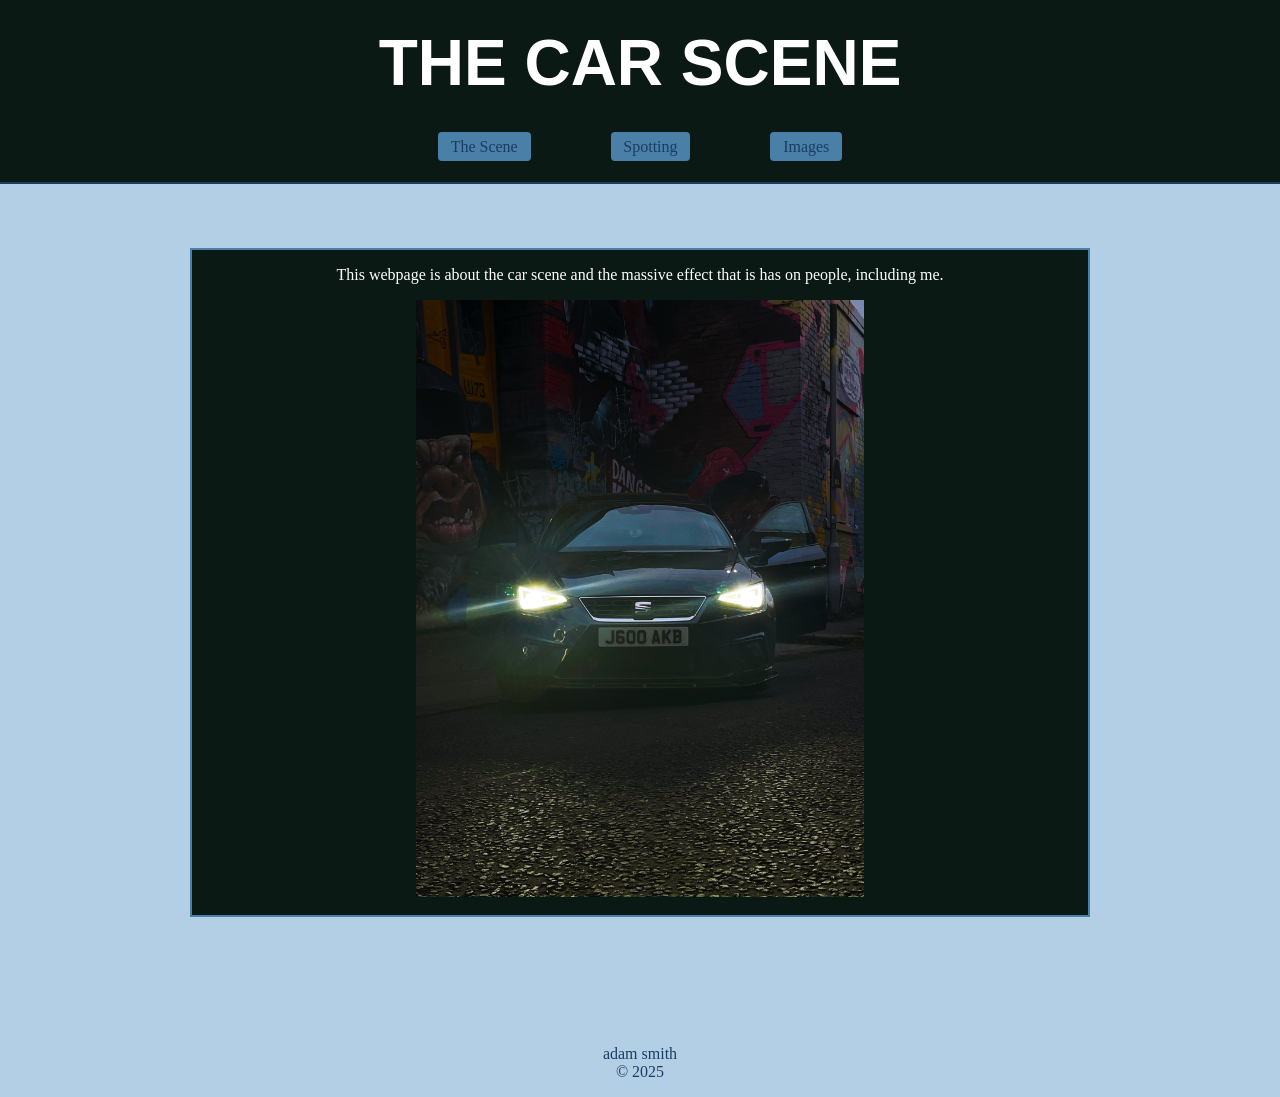
<file: index.html>
<!DOCTYPE html>
<html lang="en">
<head>
    <meta charset="UTF-8">
    <meta name="viewport" content="width=device-width, initial-scale=1.0">
    <title>The Car Scene</title>
    <link rel="stylesheet" href="CSS/styles.css">
</head>
<body>

    <header>
        <h1 class="title">THE CAR SCENE</h1>

         <nav class="main-nav">
            <ul>
                <li><a href="thescene.html">The Scene</a></li>
                <li><a href="spotting.html">Spotting</a></li>
                <li><a href="images.html">Images</a></li>
            </ul>
        </nav>
    </header>

    <main>
        <section class="section">
        <p class="body">This webpage is about the car scene and the massive effect that is has on people, including me.</p>
       <img src="edited/jack1.jpg" alt="">
    </section>
    </main>

    <footer>
        <p>adam smith<br>&copy; 2025</p>
    </footer>

</body>
</html>
</file>
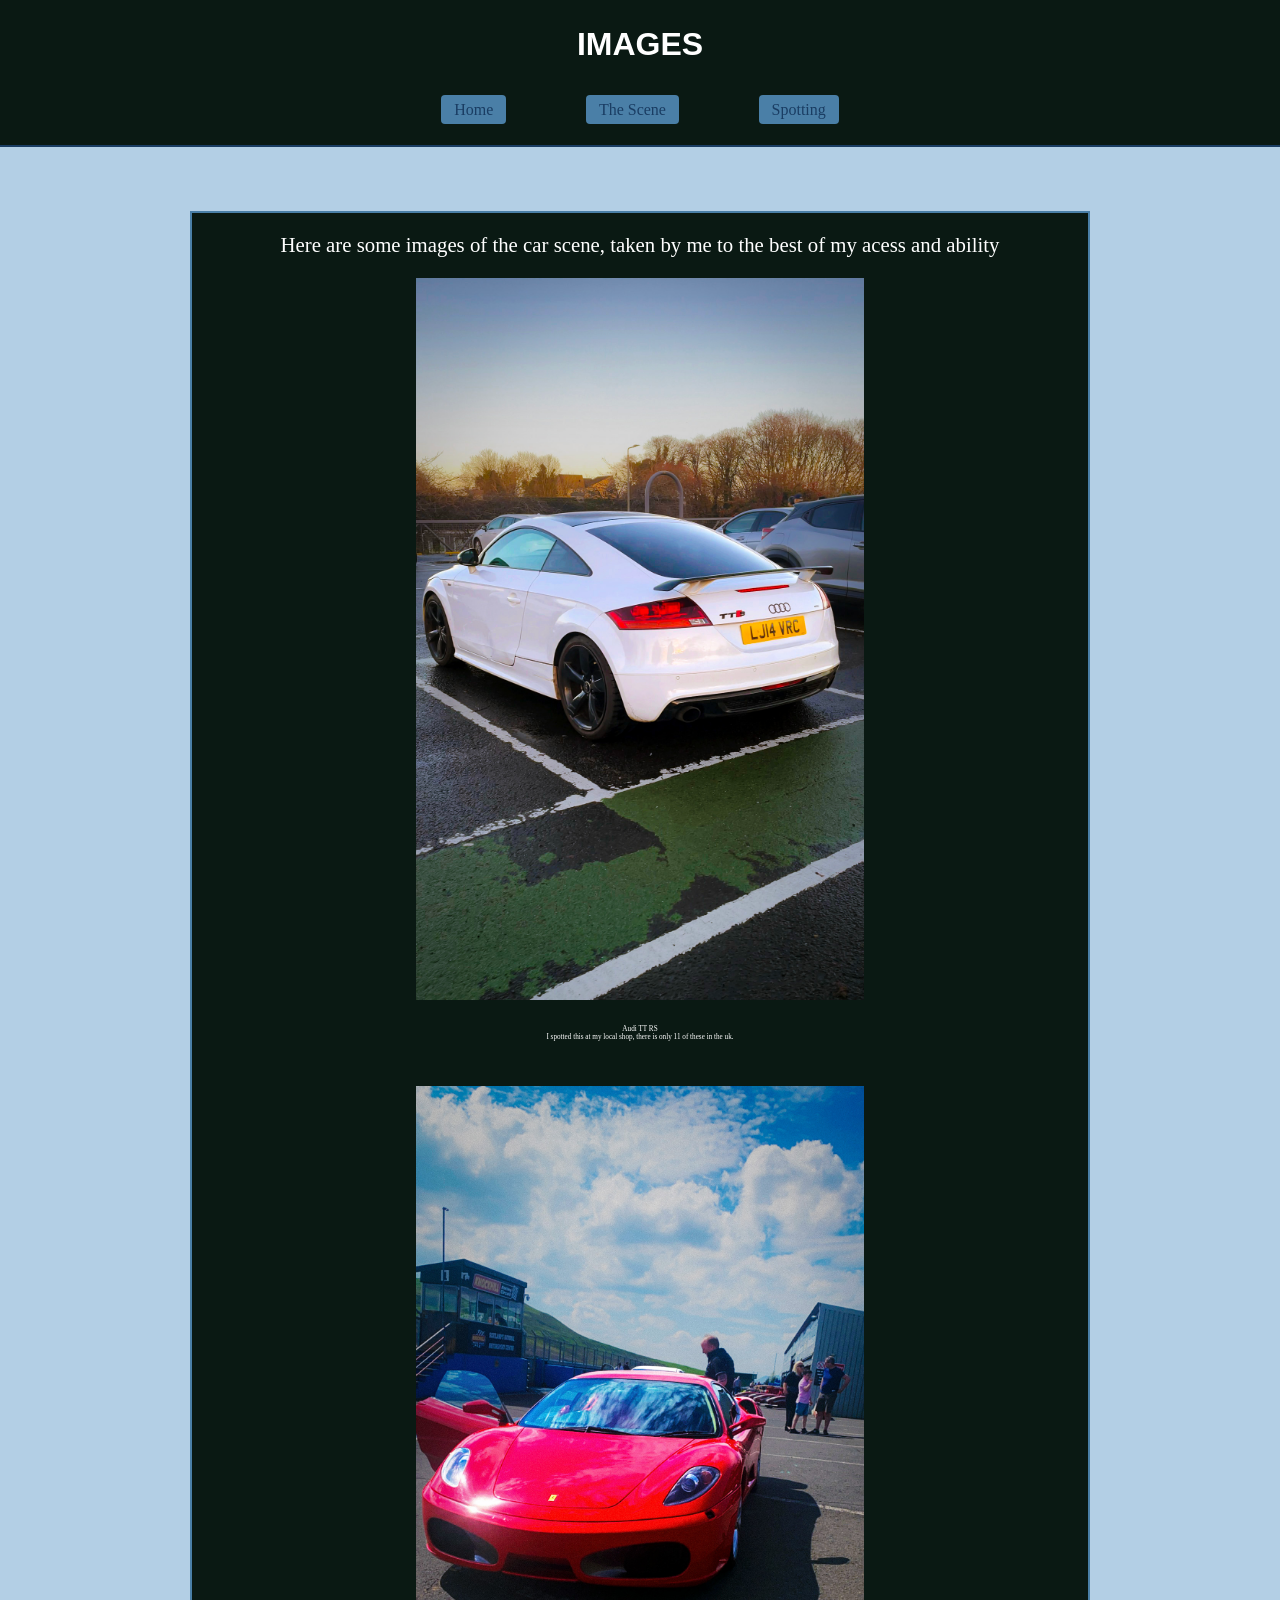
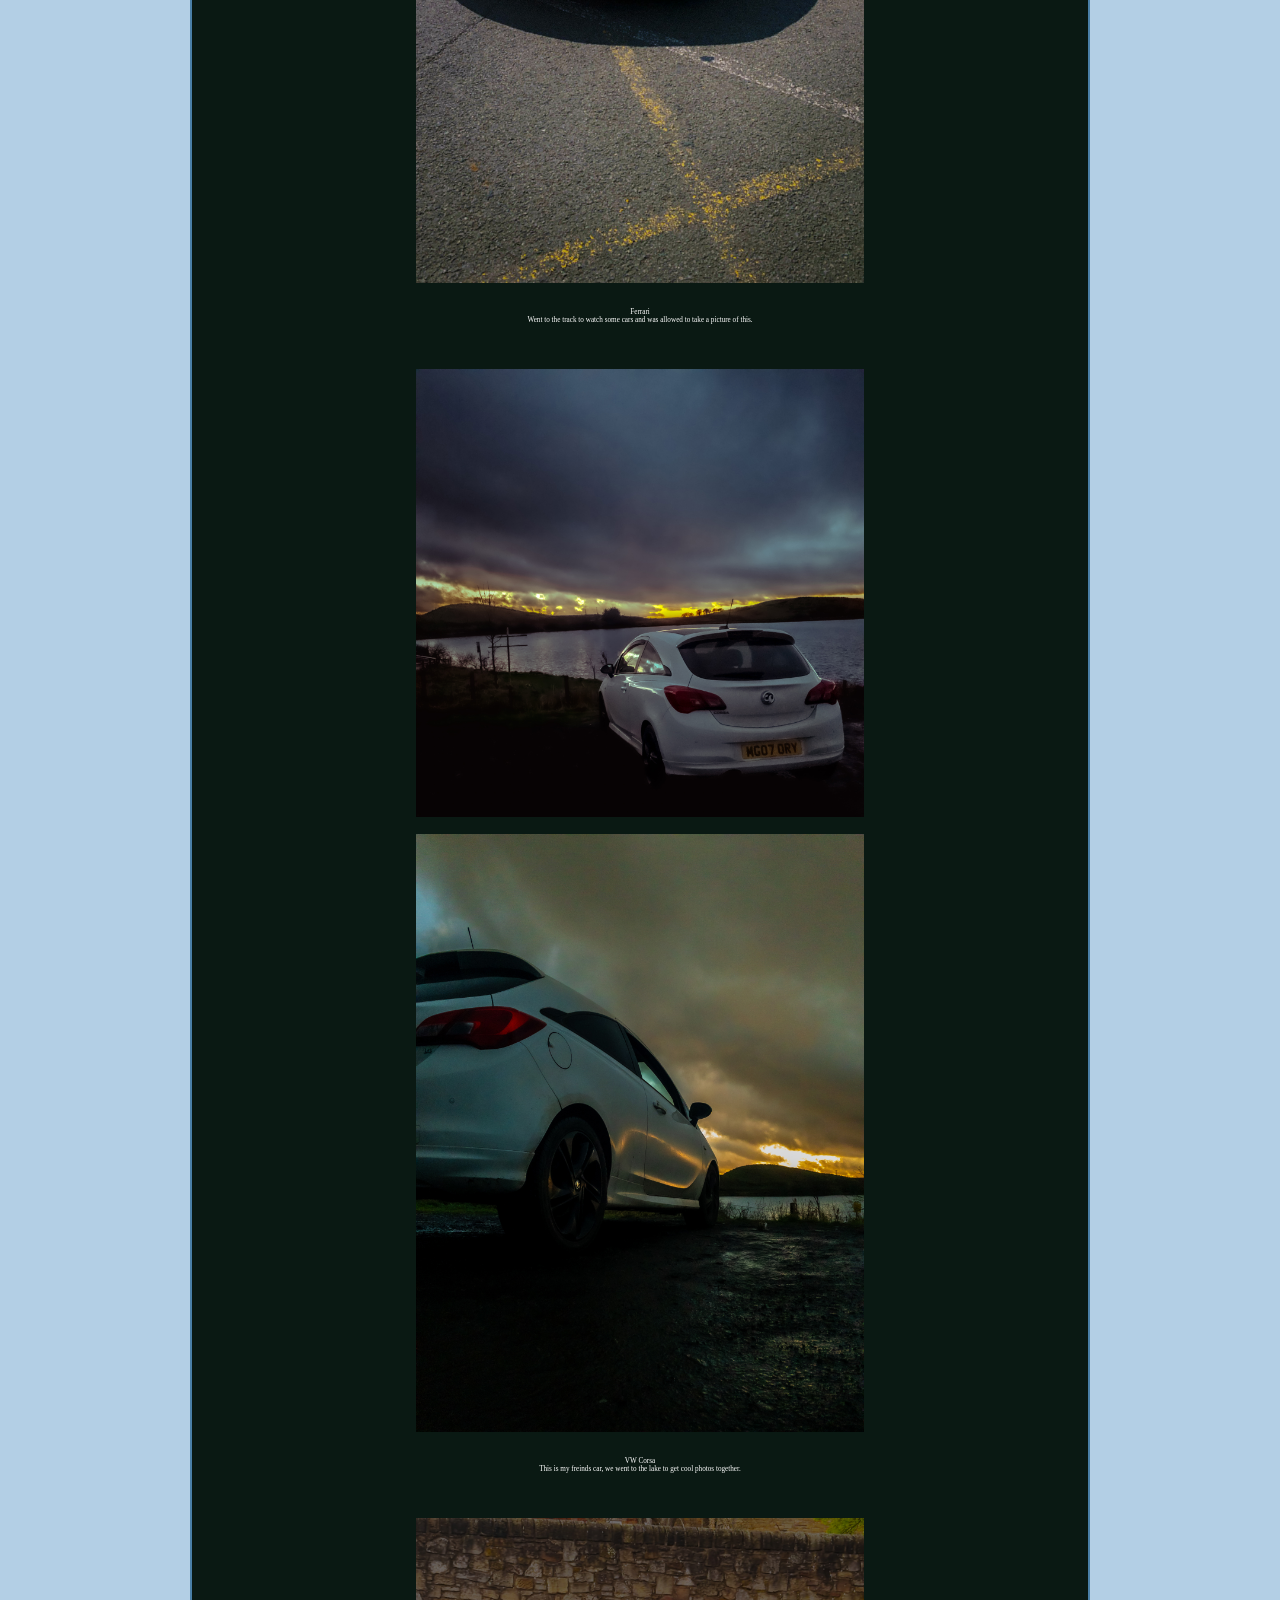
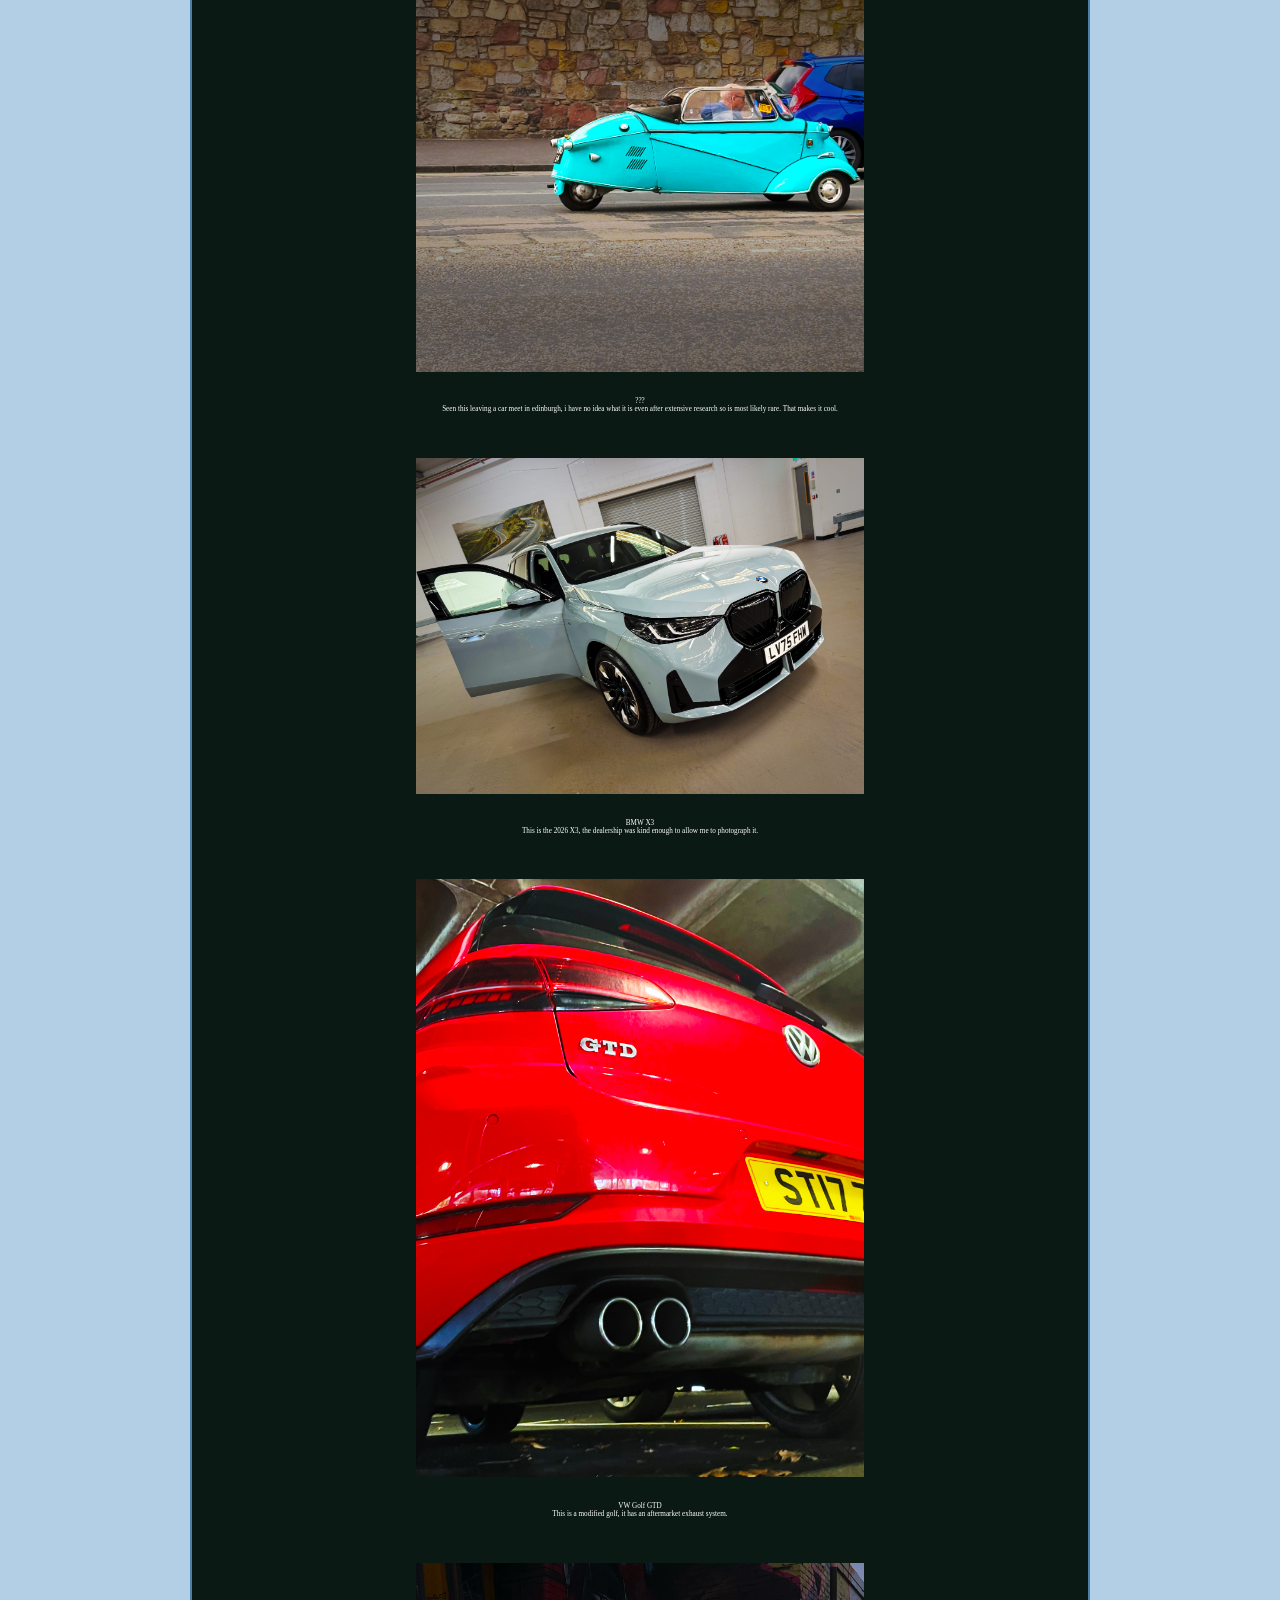
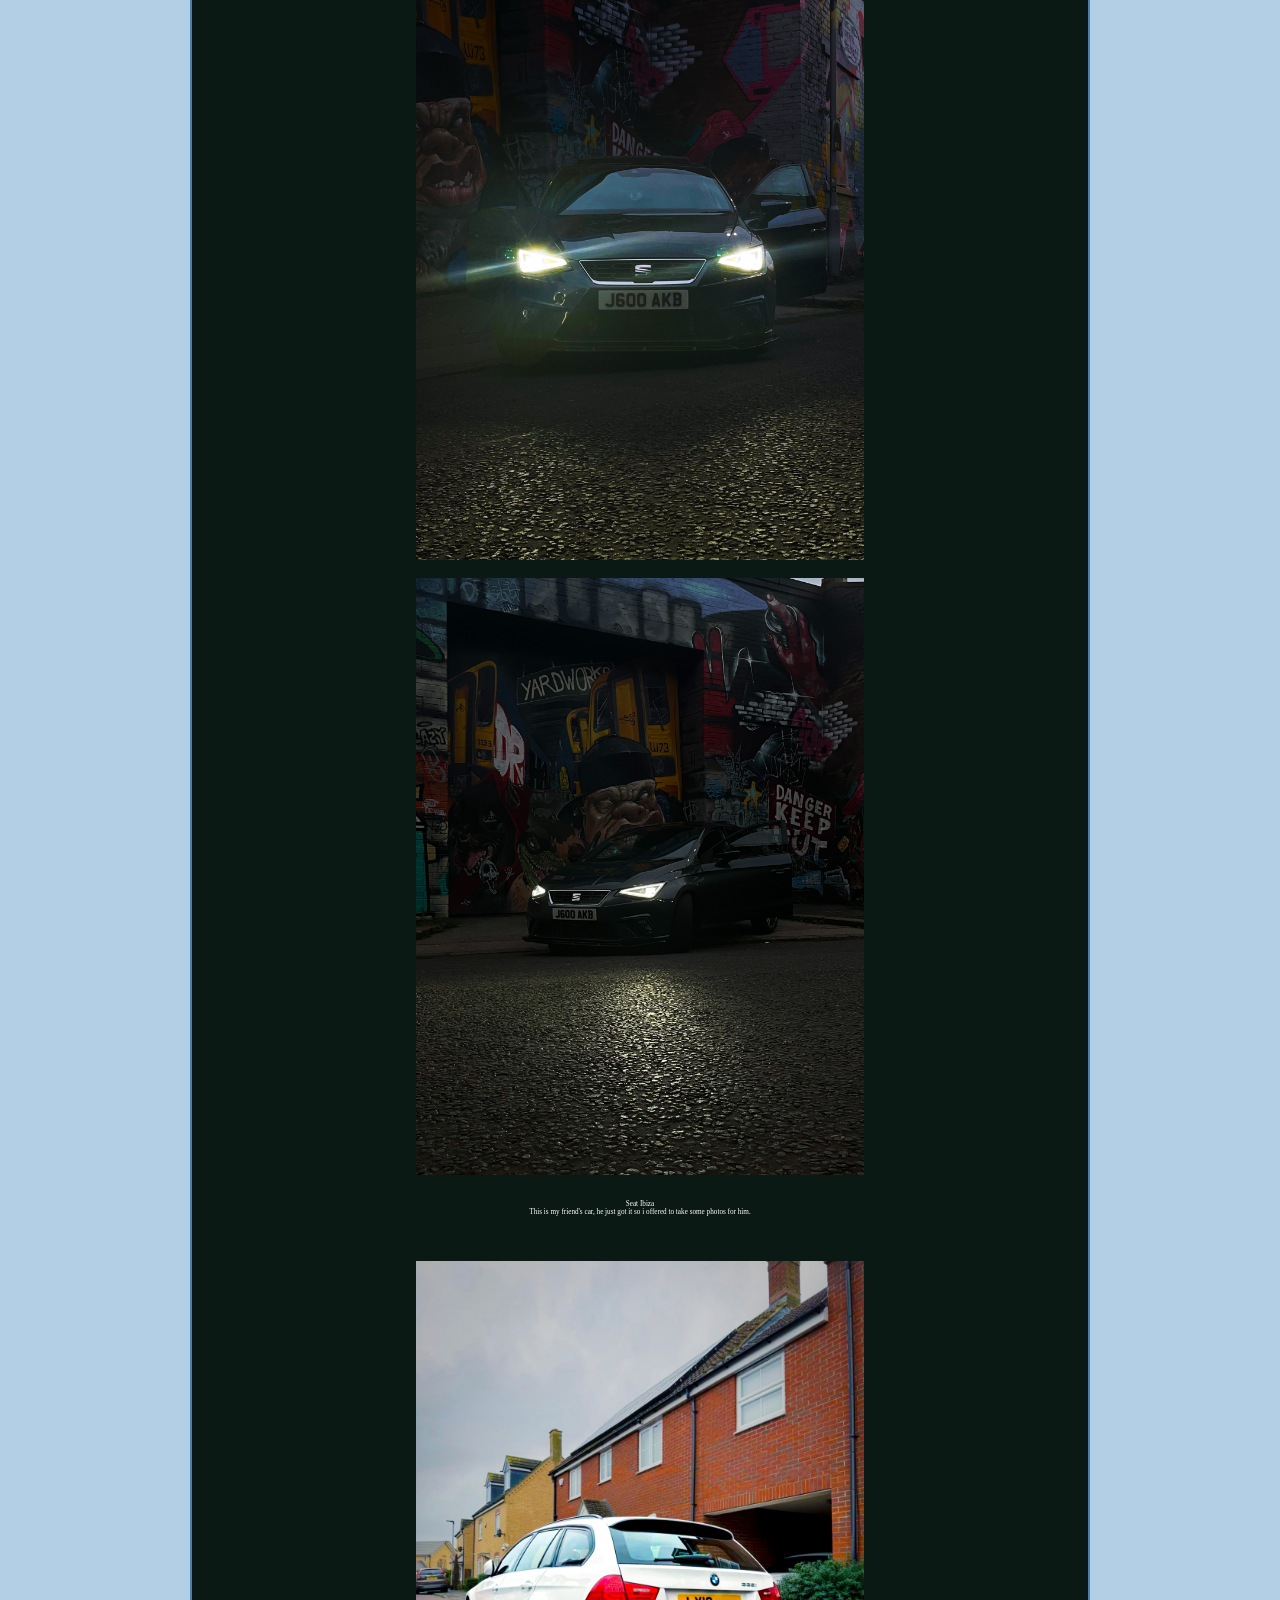
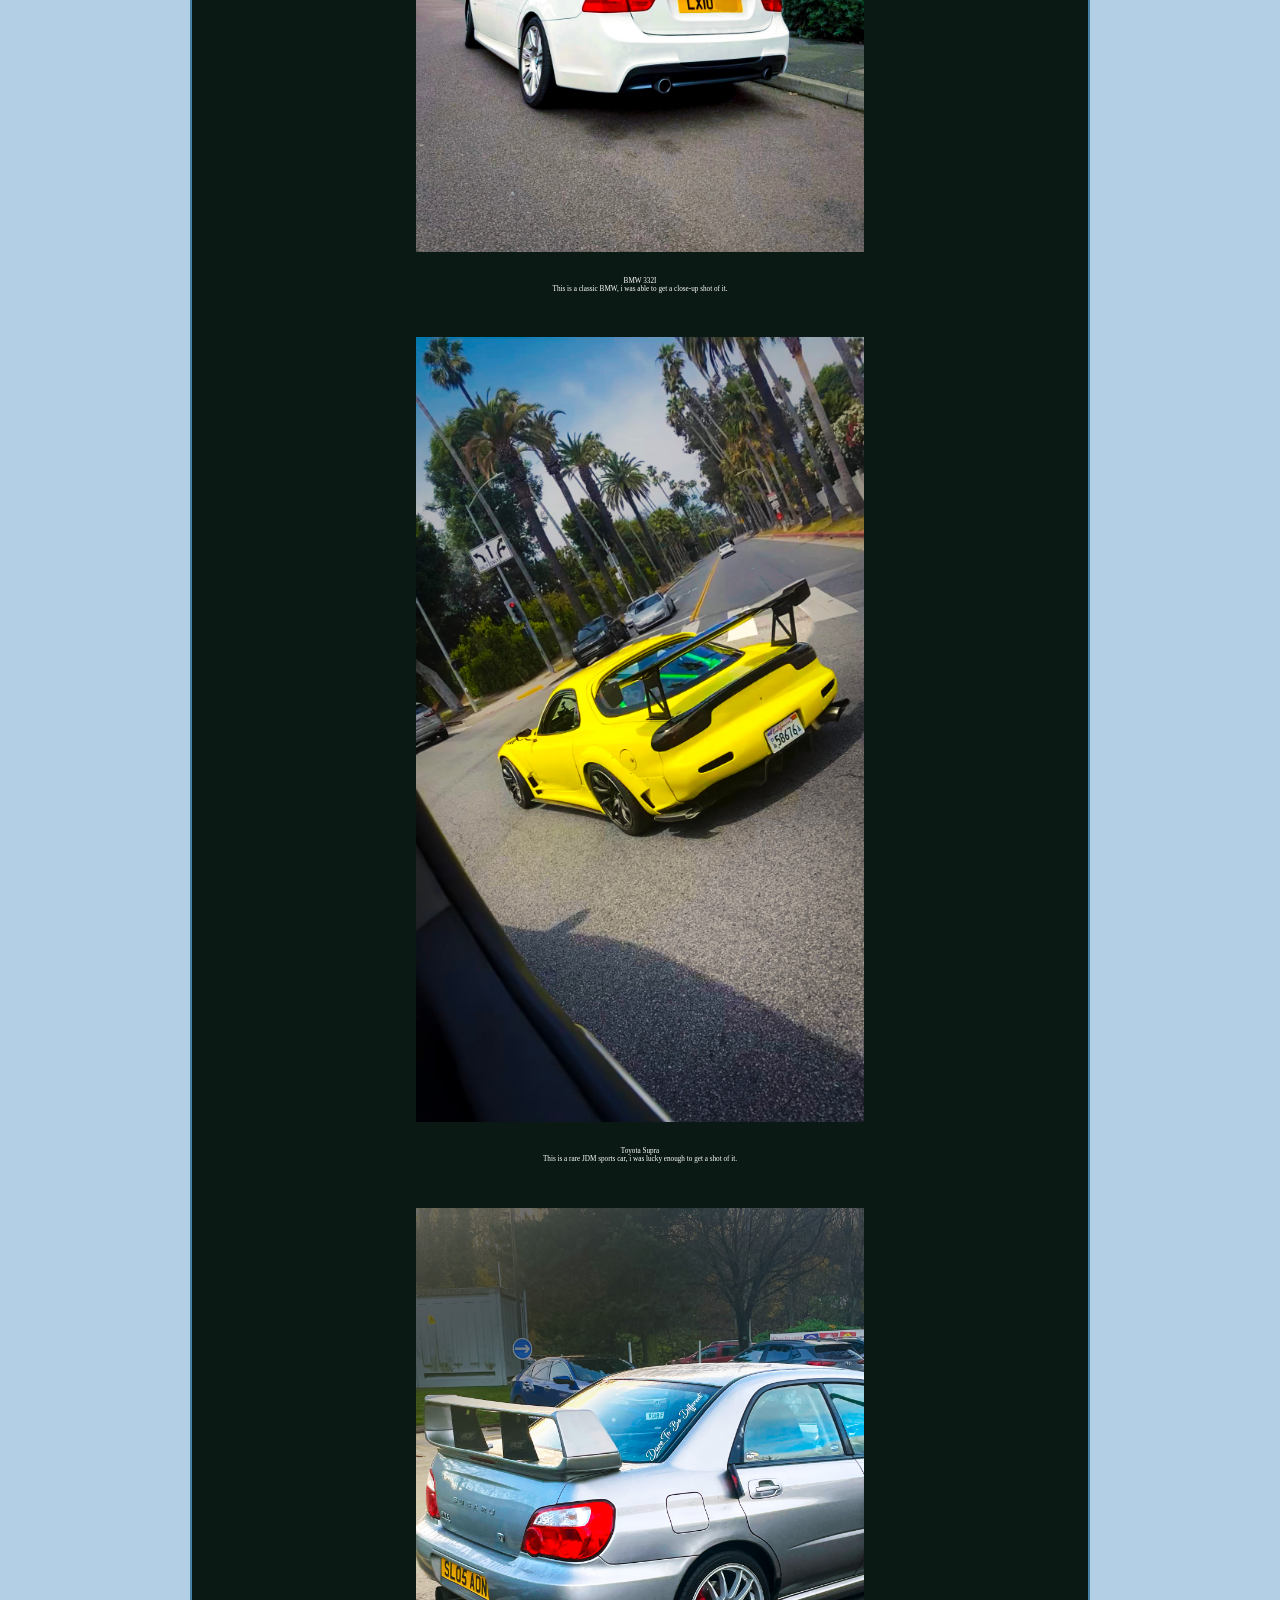
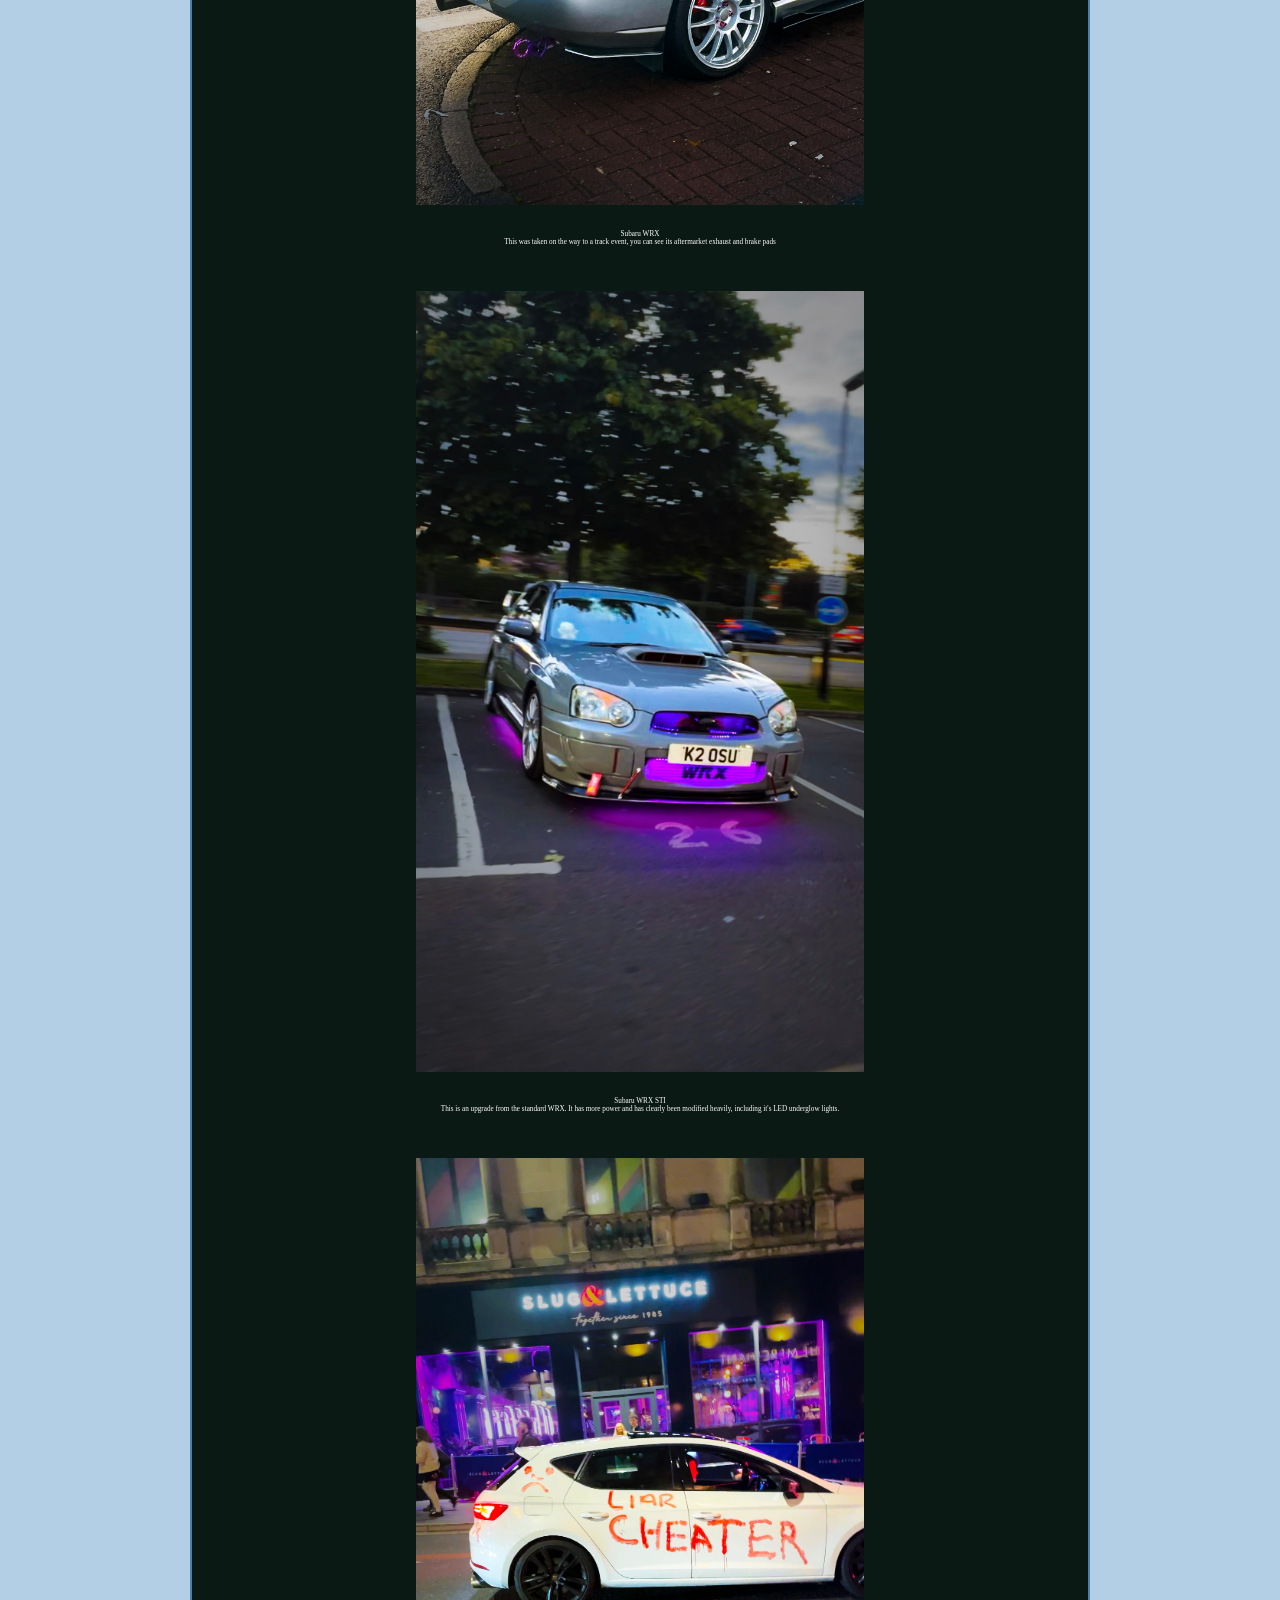
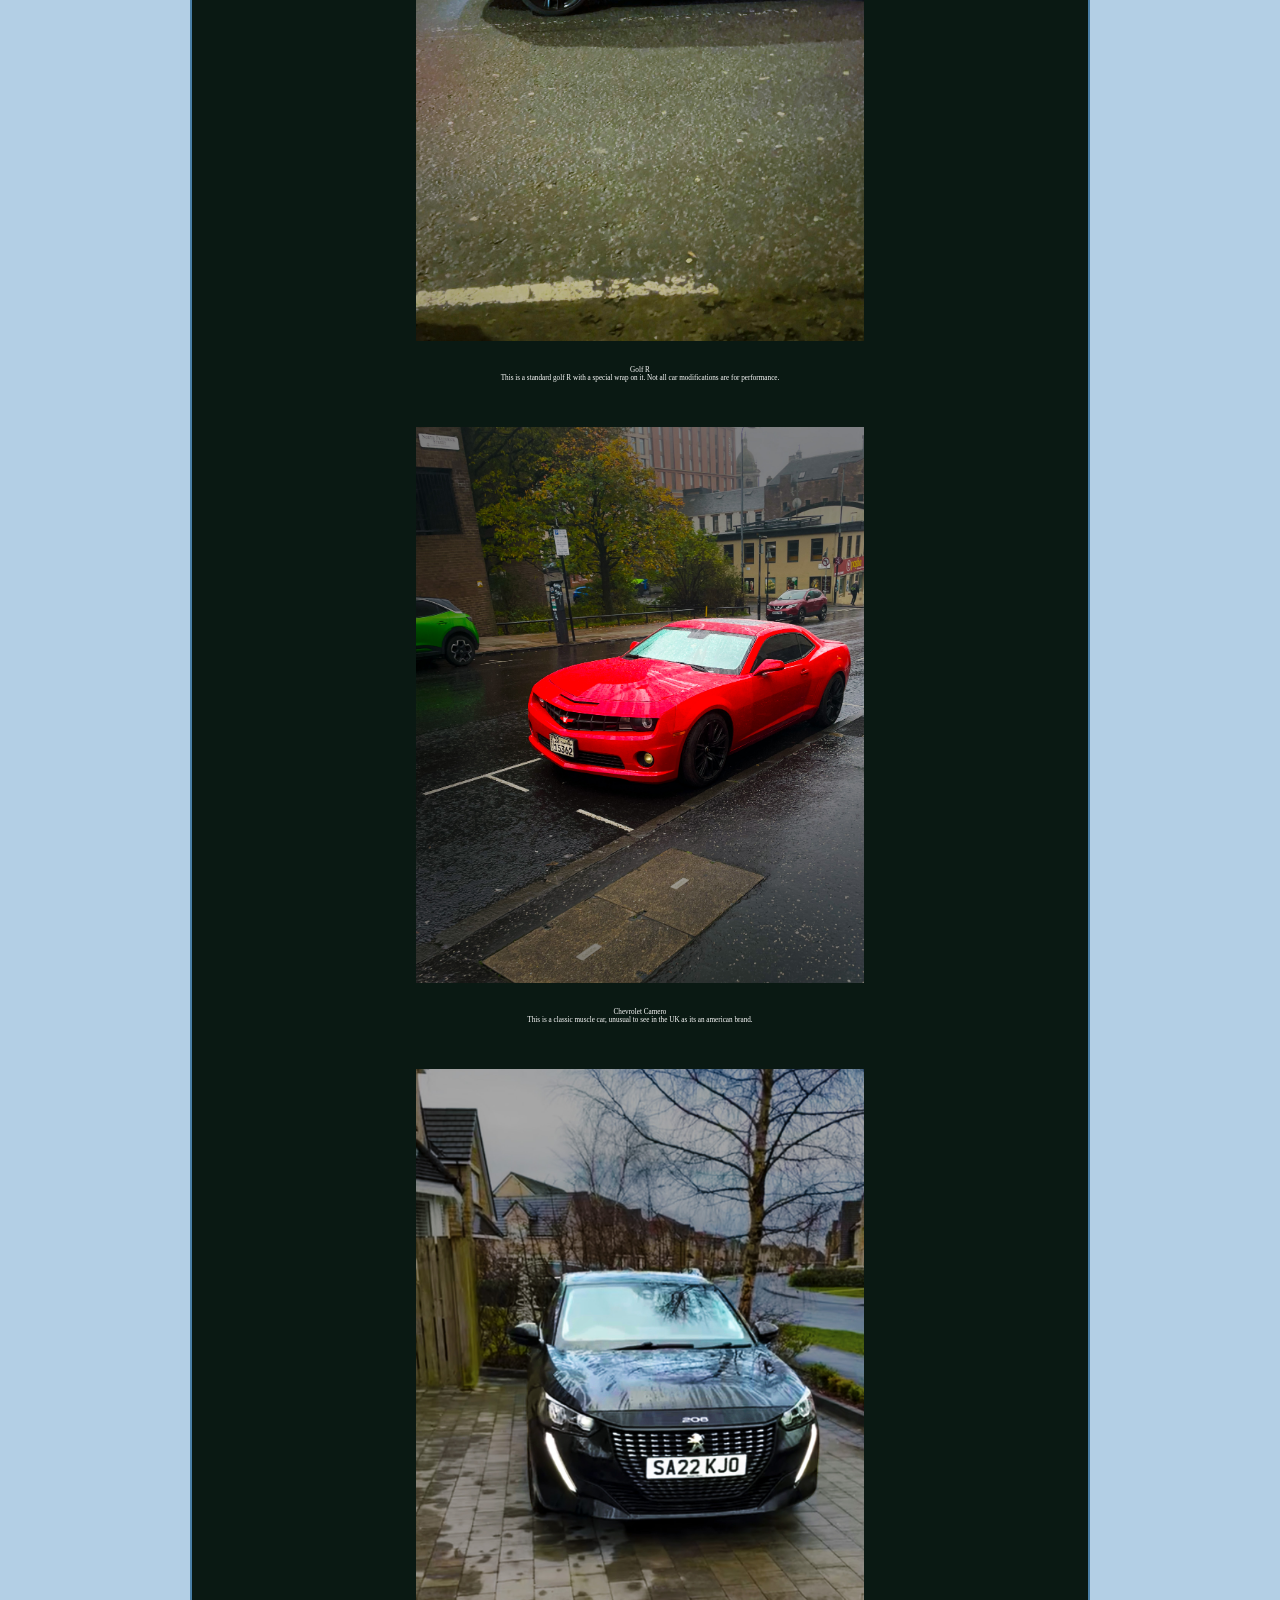
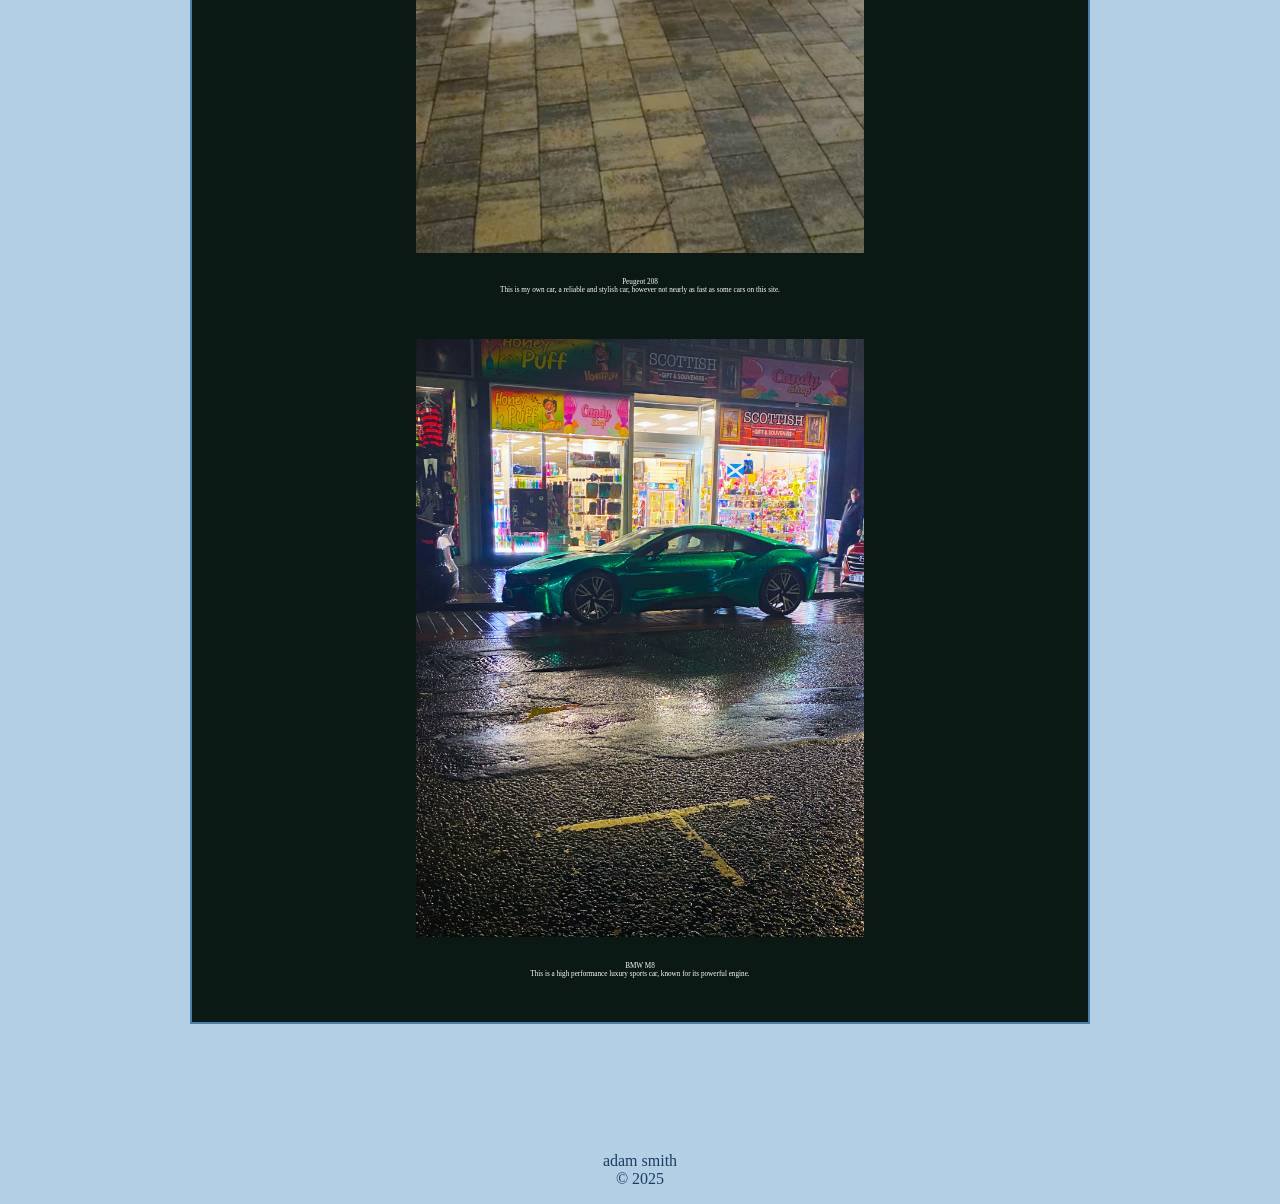
<file: images.html>
<!DOCTYPE html>
<html lang="en">
<head>
    <meta charset="UTF-8">
    <meta name="viewport" content="width=device-width, initial-scale=1.0">
    <title>The Car Scene</title>
    <link rel="stylesheet" href="CSS/styles.css">
</head>
<body>

    <header>
        <h1 class="title2">IMAGES</h1>

         <nav class="main-nav">
            <ul>
                <li><a href="index.html">Home</a></li>
                <li><a href="thescene.html">The Scene</a></li>
                <li><a href="spotting.html">Spotting</a></li>
            </ul>
        </nav>
    </header>

    <main>
        <section class="section">
        <p class="sub">Here are some images of the car scene, taken by me to the best of my acess and ability</p>
        <grid class="grid2">
                <div class="grid-item">
                    <img src="edited/audi.jpg" alt="car meet">
                    <p class="caption">Audi TT RS<br>I spotted this at my local shop, there is only 11 of these in the uk.</p>
                </div>
                <div class="grid-item">
                    <img src="edited/track.jpg" alt="car meet">
                    <p class="caption">Ferrari<br>Went to the track to watch some cars and was allowed to take a picture of this.</p>
                </div>
                <div class="grid-item">
                    <img src="edited/sam1.jpg" alt="car meet">
                <div class="grid-item">
                    <img src="edited/sam2.jpg" alt="car meet">
                    <p class="caption">VW Corsa<br>This is my freinds car, we went to the lake to get cool photos together.</p>
                </div>
                <div class="grid-item">
                    <img src="edited/small.jpg" alt="car meet">
                    <p class="caption">???<br>Seen this leaving a car meet in edinburgh, i have no idea what it is even after extensive research so is most likely rare. That makes it cool.</p>
                </div>
                <div class="grid-item">
                    <img src="edited/x3.jpg" alt="car meet">
                    <p class="caption">BMW X3<br>This is the 2026 X3, the dealership was kind enough to allow me to photograph it.</p>
                </div>
                <div class="grid-item">
                    <img src="edited/golfgtd.jpg" alt="car meet">
                    <p class="caption">VW Golf GTD<br>This is a modified golf, it has an aftermarket exhaust system.</p>
                </div>
                <div class="grid-item">
                    <img src="edited/jack1.jpg" alt="car meet">
                </div>
                <div class="grid-item">
                    <img src="edited/jack2.jpg" alt="car meet">
                    <p class="caption">Seat Ibiza<br>This is my friend's car, he just got it so i offered to take some photos for him.</p>
                </div>
                <div class="grid-item">
                    <img src="edited/beamer.jpg" alt="car meet">
                    <p class="caption">BMW 332I<br>This is a classic BMW, i was able to get a close-up shot of it.</p>
                </div>
                <div class="grid-item">
                    <img src="edited/usa.jpg" alt="car meet">
                    <p class="caption">Toyota Supra<br>This is a rare JDM sports car, i was lucky enough to get a shot of it.</p>
                </div>
                <div class="grid-item">
                    <img src="edited/maccies 2.jpg" alt="car meet">
                    <p class="caption">Subaru WRX<br>This was taken on the way to a track event, you can see its aftermarket exhaust and brake pads</p>
                </div>
                <div class="grid-item">
                    <img src="edited/maccies.jpg" alt="car meet">
                    <p class="caption">Subaru WRX STI<br>This is an upgrade from the standard WRX. It has more power and has clearly been modified heavily, including it's LED underglow lights.</p>
                </div>
                <div class="grid-item">
                    <img src="edited/cheat.jpg" alt="car meet">
                    <p class="caption">Golf R <br>This is a standard golf R with a special wrap on it. Not all car modifications are for performance.</p>
                </div>
                <div class="grid-item">
                    <img src="edited/charger.jpg" alt="car meet">
                    <p class="caption">Chevrolet Camero<br>This is a classic muscle car, unusual to see in the UK as its an american brand.</p>
                </div>
                <div class="grid-item">
                    <img src="edited/me.jpg" alt="car meet">
                    <p class="caption">Peugeot 208<br>This is my own car, a reliable and stylish car, however not nearly as fast as some cars on this site.</p>
                </div>
                <div class="grid-item">
                    <img src="edited/idk.jpg" alt="car meet">
                    <p class="caption">BMW M8<br>This is a high performance luxury sports car, known for its powerful engine.</p>
                </div>
            </grid>
        </section>
    </main>

    <footer>
        <p>adam smith<br>&copy; 2025</p>
    </footer>

</body>
</html>
</file>
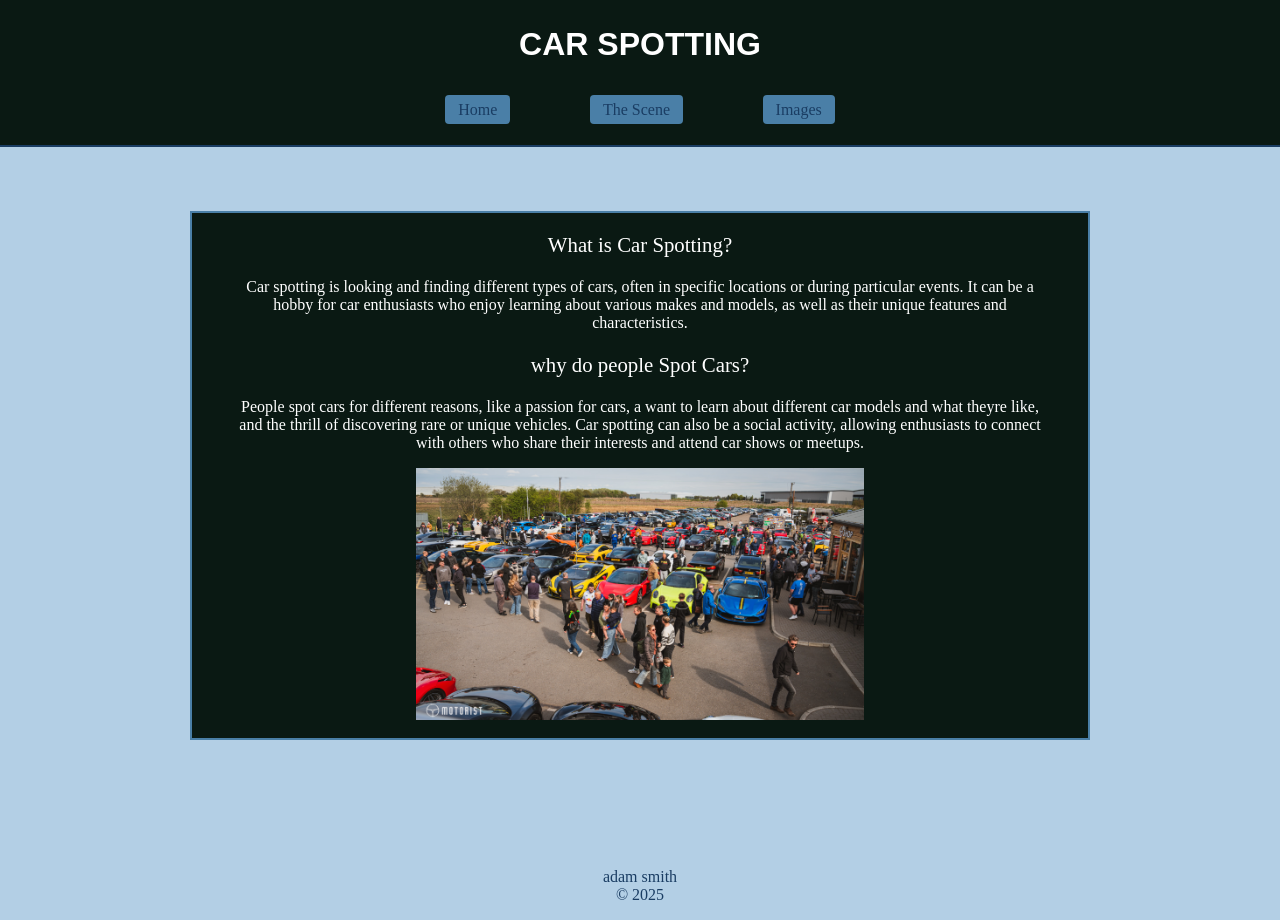
<file: spotting.html>
<!DOCTYPE html>
<html lang="en">
<head>
    <meta charset="UTF-8">
    <meta name="viewport" content="width=device-width, initial-scale=1.0">
    <title>The Car Scene</title>
    <link rel="stylesheet" href="CSS/styles.css">
</head>
<body>

    <header>
        <h1 class="title2">CAR SPOTTING</h1>

         <nav class="main-nav">
            <ul>
                <li><a href="index.html">Home</a></li>
                <li><a href="thescene.html">The Scene</a></li>
                <li><a href="images.html">Images</a></li>
            </ul>
        </nav>
    </header>

    <main>
        <section class="section">
        <p class="sub">What is Car Spotting?</p>
        <p class="body">Car spotting is looking and finding different types of cars, often in specific
            locations or during particular events. It can be a hobby for car enthusiasts who enjoy learning
            about various makes and models, as well as their unique features and characteristics.</p>
        <p class="sub">why do people Spot Cars?</p>
        <p class="body">People spot cars for different reasons, like a passion for cars, a want to learn
            about different car models and what theyre like, and the thrill of discovering rare or unique vehicles.
            Car spotting can also be a social activity, allowing enthusiasts to connect with others who
            share their interests and attend car shows or meetups.</p>
        <img src="edited/DSC09664.jpg" alt="car meet">
        </section>
    </main>

    <footer>
        <p>adam smith<br>&copy; 2025</p>
    </footer>

</body>
</html>
</file>
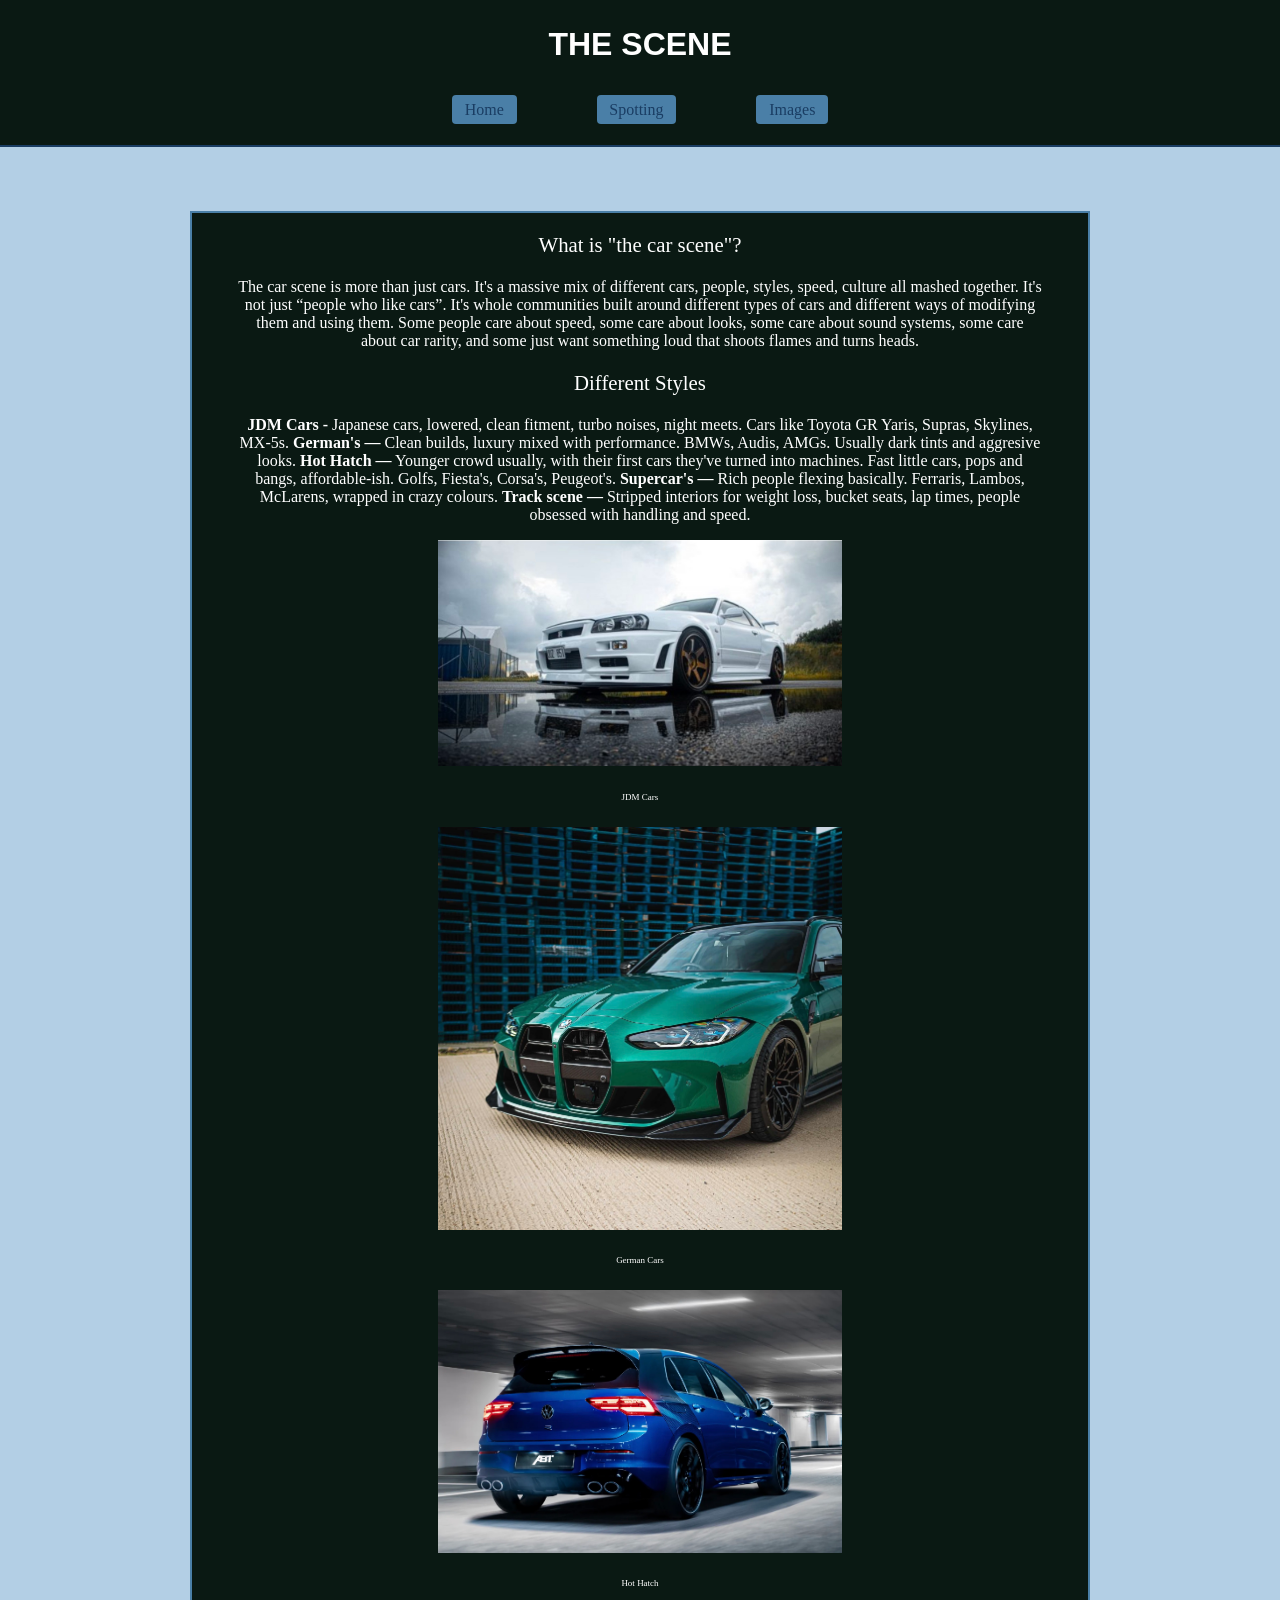
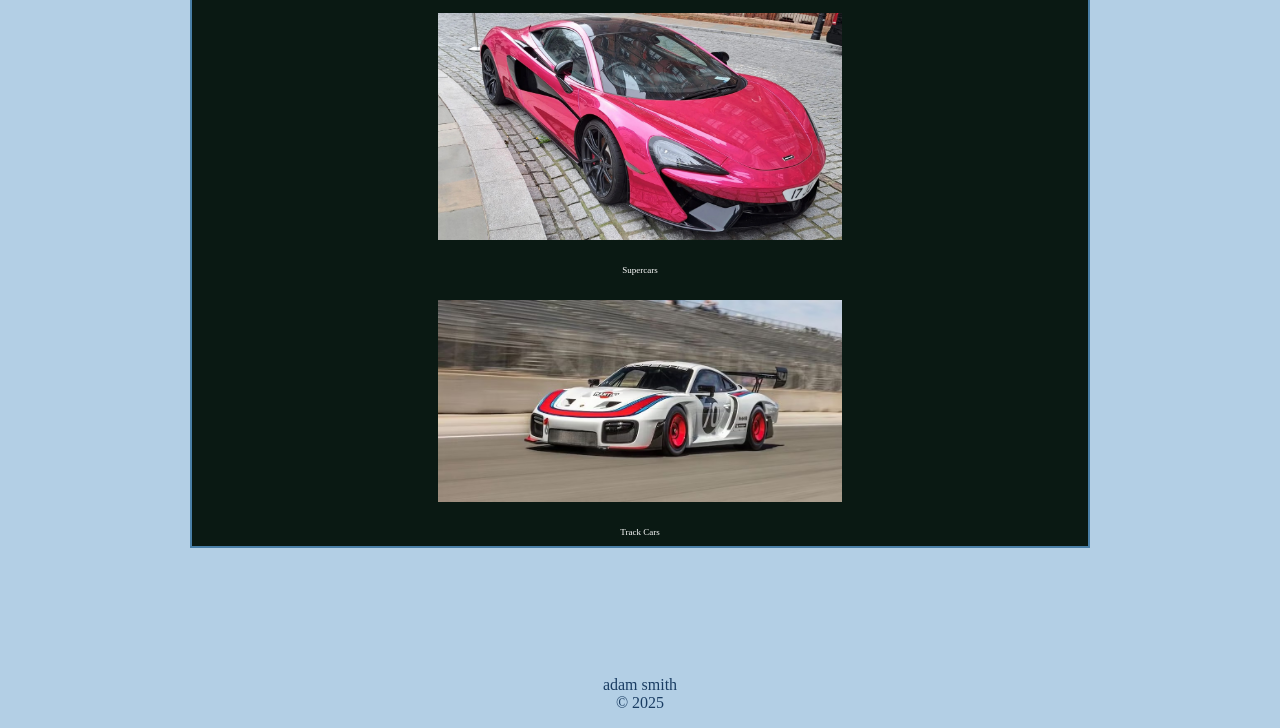
<file: thescene.html>
<!DOCTYPE html>
<html lang="en">
<head>
    <meta charset="UTF-8">
    <meta name="viewport" content="width=device-width, initial-scale=1.0">
    <title>The Car Scene</title>
    <link rel="stylesheet" href="CSS/styles.css">
</head>
<body>

    <header>
        <h1 class="title2">THE SCENE</h1>

         <nav class="main-nav">
            <ul>
                <li><a href="index.html">Home</a></li>
                <li><a href="spotting.html">Spotting</a></li>
                <li><a href="images.html">Images</a></li>
            </ul>
        </nav>
    </header>

    <main>
        <section class="section">
        <p class ="sub">What is "the car scene"?</p>
        <p class="body">The car scene is more than just cars. It's a massive mix of different cars, people, styles, speed, culture all mashed together. 
                        It's not just “people who like cars”. It's whole communities built around different types of cars and
                        different ways of modifying them and using them. Some people care about  speed, some care about looks, some care about
                        sound systems, some care about car rarity, and some just want something loud that shoots flames and turns
                        heads.</p>
        <p class="sub">Different Styles</p>
        <p class="body"><b>JDM Cars -</b> Japanese cars, lowered, clean fitment, turbo noises, night meets. Cars like Toyota GR Yaris, Supras, Skylines, MX-5s.
                        <b>German's —</b> Clean builds, luxury mixed with performance. BMWs, Audis, AMGs. Usually dark tints and aggresive looks.
                        <b>Hot Hatch —</b> Younger crowd usually, with their first cars they've turned into machines. Fast little cars, pops and bangs, affordable-ish. Golfs, Fiesta's, Corsa's, Peugeot's.
                        <b>Supercar's —</b> Rich people flexing basically. Ferraris, Lambos, McLarens, wrapped in crazy colours.
                        <b>Track scene —</b> Stripped interiors for weight loss, bucket seats, lap times, people obsessed with handling and speed.</p>

        <section>
            <grid class="grid">
                <div class="grid-item">
                    <img src="edited/jdm.jpeg" alt="JDM">
                    <p>JDM Cars</p>
                </div>
                <div class="grid-item">
                    <img src="edited/german.jpeg" alt="German">
                    <p>German Cars</p>
                </div>
                <div class="grid-item">
                    <img src="edited/hothatch.jpeg" alt="Hot Hatch">
                    <p>Hot Hatch</p>
                </div>
                <div class="grid-item">
                    <img src="edited/supercar.jpeg" alt="Supercar">
                    <p>Supercars</p>
                </div>
                <div class="grid-item">
                    <img src="edited/track.jpeg" alt="Track">
                    <p>Track Cars</p>
                </div>
            </grid>
        </section>
        </section>
    </main>

    <footer>
        <p>adam smith<br>&copy; 2025</p>
    </footer>

</body>
</html>
</file>
<file: CSS/styles.css>
h1 {
    font-family: 'Trebuchet MS', 'Lucida Sans Unicode', 'Lucida Grande', 'Lucida Sans', Arial, sans-serif;
    font-size: 250%;
    margin: 0%;
}


.title {
    text-align: center;
    font-family: Impact, Haettenschweiler, 'Arial Narrow Bold', sans-serif;
    font-size: 400%;
    padding: 3%;
    padding-top: 2%;
    color: #ffffff;
}

.title2 {
    text-align: center;
    font-family: Impact, Haettenschweiler, 'Arial Narrow Bold', sans-serif;
    font-size: 200%;
    padding: 3%;
    padding-top: 2%;
    color: #ffffff;
}

main{
    background-color: #0a1913;
    width: 70%;
    margin: auto;
    padding: 0%;
    border: 2px #4a7fa7 solid;
    margin-top: 5%;
    padding-bottom: 0%;
}

header {
    background-color: #0a1913;
    padding: 0;
    border-bottom: 2px #1a3d63 solid;
}

body {
    margin: 0;
    padding: 0;
    background-color: #b3cfe5;
    color: white;
    text-align: center;
}

footer {
    margin-top: 10%;
    text-align: center;
    color: #1a3d63;
}

img {
    display: block;
    margin-left: auto;
    margin-right: auto;
    width: 50%;
    padding-bottom: 2%;
}

.body {
    font-size: 100%;
    padding: 0% 5%;
}

.sub {
    font-size: 130%;
    padding: 0% 5%;
}

.main-nav ul {
  list-style: none;
  margin: 0;
  padding: 0;
  display: flex;
  justify-content: center;
  gap: 5rem;
  padding-bottom: 2%;
  text-align: center;
}

.main-nav a {
  color: #1a3d63;
  text-decoration: none;
  padding: .4rem .8rem;
  border-radius: 4px;
  background: #4a7fa7;
  text-align: center;
}

.grid {
    display: grid;
    grid-template-columns: repeat(1, 1fr);
    gap: 1rem;
    padding: 0% 5%;
    align-items: center;
    align-items: baseline;
    font-size: xx-small;
}

.grid2 {
    display: grid;
    grid-template-columns: repeat(1, 1fr);
    gap: 0rem;
    padding: 0% 0%;
    font-size: xx-small;
}

.caption {
    font-size: 80%;
    padding: 0% 5%;
    margin-bottom: 5%;
    color: #ffffff;
}
</file>
